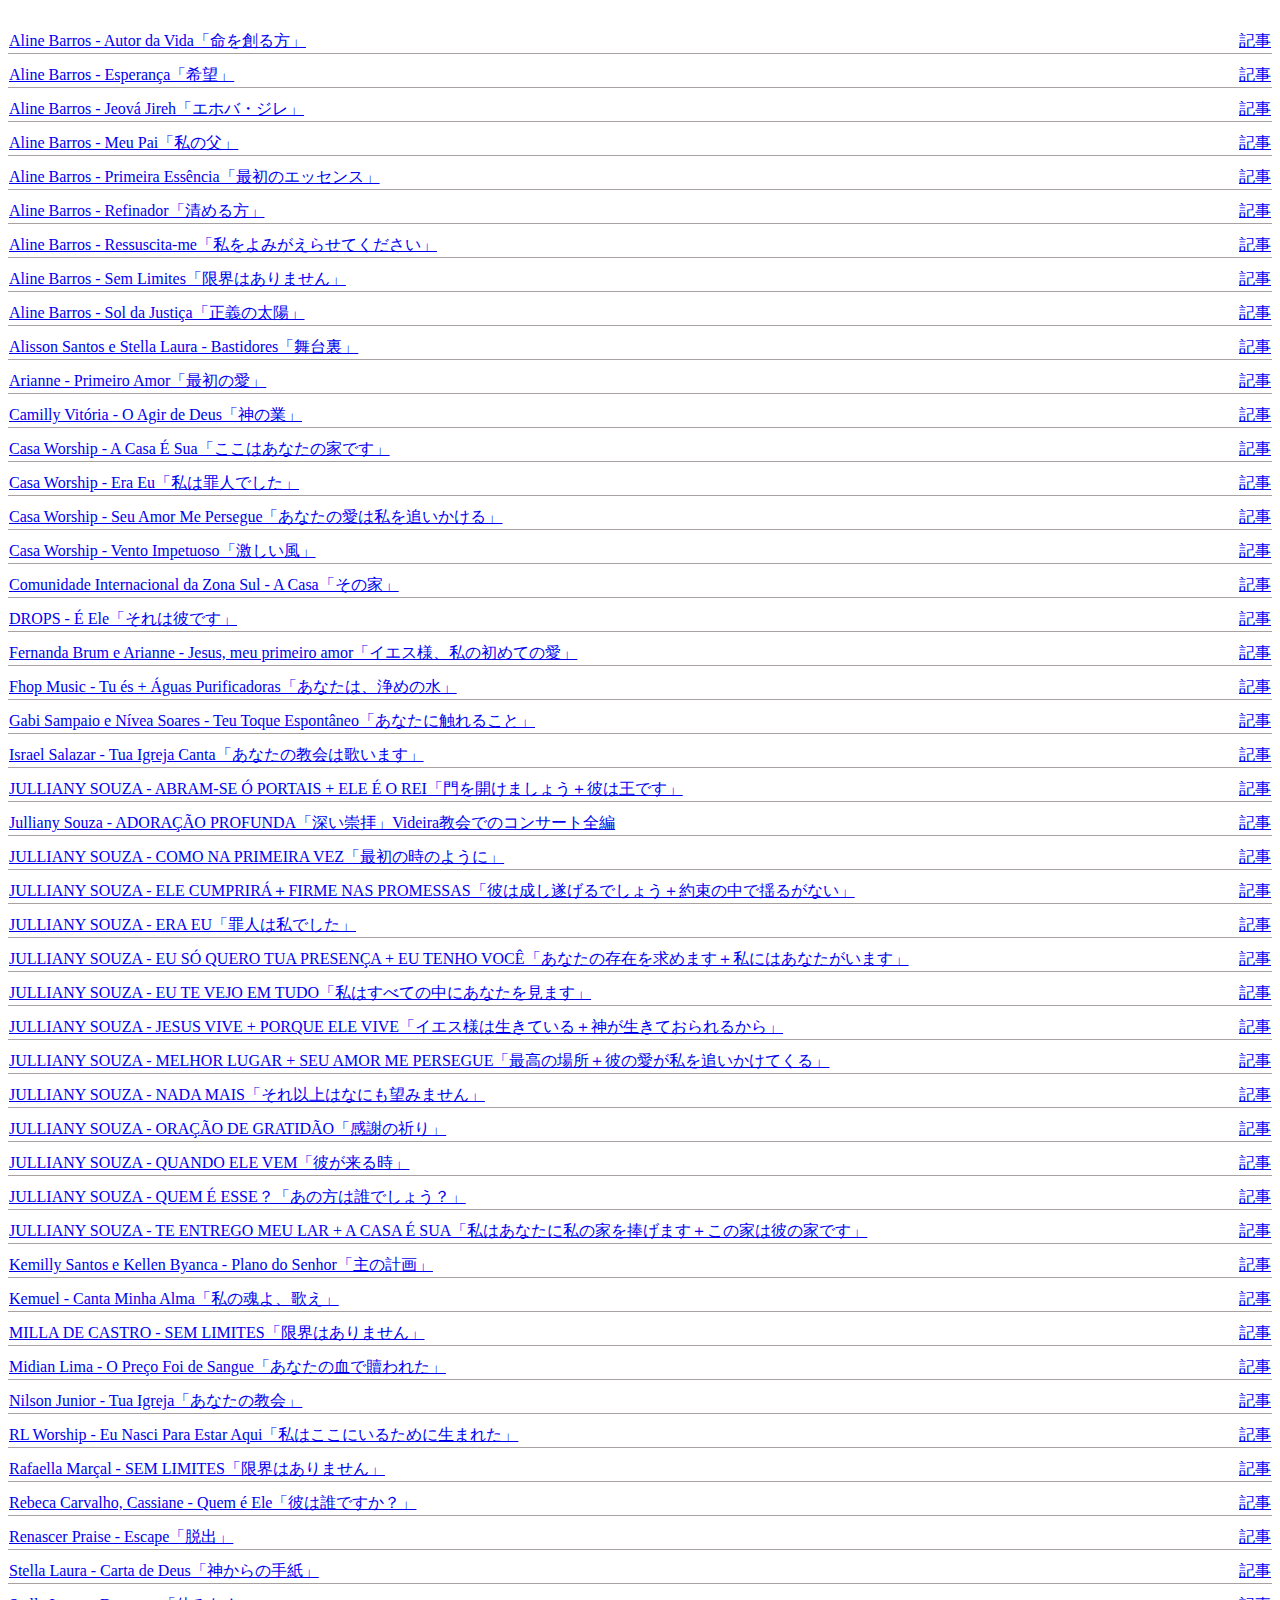
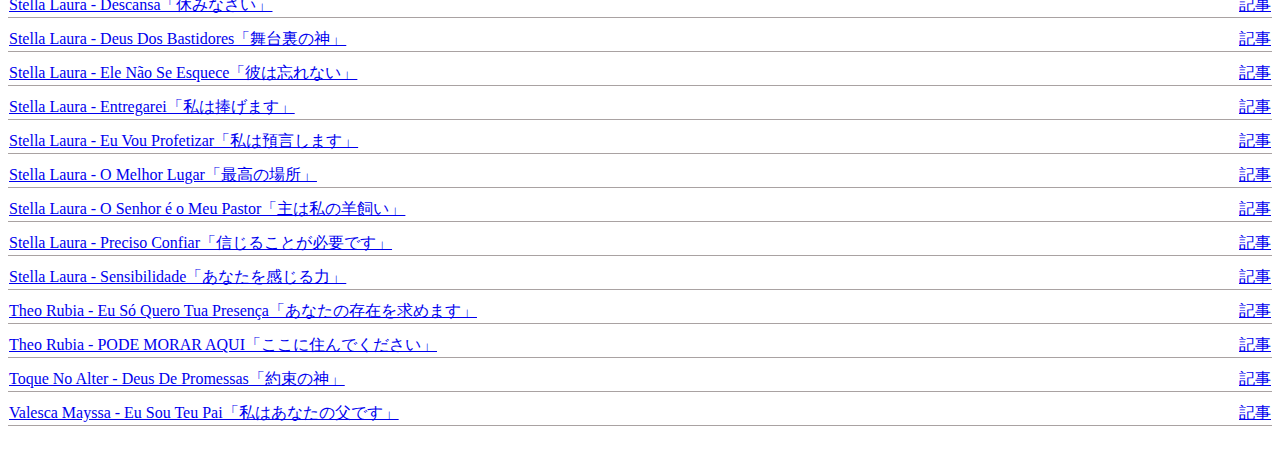
<file: index.html>
<html>
    <head>
        <meta charset="utf-8" />
        <title>動画リスト＠github</title>
        <style type="text/css">
            /* linklist */
            table.linklist {
                border-spacing: 0px 10px;
                /*border-collapse: collapse;*/
                width: 100%;
                margin: 20px auto;
                margin-top: 20px;
            }

            table.linklist td {
                border-bottom: 1px solid #a9a2a2;
            }

            table.linklist td.playerlink {
                text-align: left;
            }

            table.linklist td.postlink {
                width: 20%;
                text-align: right;
            }
        </style>
    </head>
    <body>
        <table class="linklist">
            <tr>
                <td class="playerlink">
                    <a
                        href="https://tripod31.github.io/youtube-player-iframe/player.html?v=4DFBOuQQi1s"
                        target="_blank"
                        >Aline Barros - Autor da Vida「命を創る方」</a
                    >
                </td>
                <td class="postlink">
                    <a
                        href="https://brasil-gospel2japanese.blogspot.com/2025/05/aline-barros-autor-da-vida.html"
                        target="_blank"
                        >記事</a
                    >
                </td>
            </tr>
            <tr>
                <td class="playerlink">
                    <a
                        href="https://tripod31.github.io/youtube-player-iframe/player.html?v=qw9RStN0Iro"
                        target="_blank"
                        >Aline Barros - Esperança「希望」</a
                    >
                </td>
                <td class="postlink">
                    <a
                        href="https://brasil-gospel2japanese.blogspot.com/2025/04/aline-barros-esperanca.html"
                        target="_blank"
                        >記事</a
                    >
                </td>
            </tr>
            <tr>
                <td class="playerlink">
                    <a
                        href="https://tripod31.github.io/youtube-player-iframe/player.html?v=YyFd_dXy494"
                        target="_blank"
                        >Aline Barros - Jeová Jireh「エホバ・ジレ」</a
                    >
                </td>
                <td class="postlink">
                    <a
                        href="https://brasil-gospel2japanese.blogspot.com/2025/04/aline-barros-jeova-jireh.html"
                        target="_blank"
                        >記事</a
                    >
                </td>
            </tr>
            <tr>
                <td class="playerlink">
                    <a
                        href="https://tripod31.github.io/youtube-player-iframe/player.html?v=bylMaKTO51A"
                        target="_blank"
                        >Aline Barros - Meu Pai「私の父」</a
                    >
                </td>
                <td class="postlink">
                    <a
                        href="https://brasil-gospel2japanese.blogspot.com/2025/08/aline-barros-meu-pai.html"
                        target="_blank"
                        >記事</a
                    >
                </td>
            </tr>
            <tr>
                <td class="playerlink">
                    <a
                        href="https://tripod31.github.io/youtube-player-iframe/player.html?v=HN55iqXQtiQ"
                        target="_blank"
                        >Aline Barros - Primeira Essência「最初のエッセンス」</a
                    >
                </td>
                <td class="postlink">
                    <a
                        href="https://brasil-gospel2japanese.blogspot.com/2025/06/aline-barros-primeira-essencia.html"
                        target="_blank"
                        >記事</a
                    >
                </td>
            </tr>
            <tr>
                <td class="playerlink">
                    <a
                        href="https://tripod31.github.io/youtube-player-iframe/player.html?v=bRXewJTLdFU"
                        target="_blank"
                        >Aline Barros - Refinador「清める方」</a
                    >
                </td>
                <td class="postlink">
                    <a
                        href="https://brasil-gospel2japanese.blogspot.com/2025/05/aline-barros-refinador.html"
                        target="_blank"
                        >記事</a
                    >
                </td>
            </tr>
            <tr>
                <td class="playerlink">
                    <a
                        href="https://tripod31.github.io/youtube-player-iframe/player.html?v=1vUXTdlwhK8"
                        target="_blank"
                        >Aline Barros -
                        Ressuscita-me「私をよみがえらせてください」</a
                    >
                </td>
                <td class="postlink">
                    <a
                        href="https://brasil-gospel2japanese.blogspot.com/2025/04/aline-barros-ressuscita-me.html"
                        target="_blank"
                        >記事</a
                    >
                </td>
            </tr>
            <tr>
                <td class="playerlink">
                    <a
                        href="https://tripod31.github.io/youtube-player-iframe/player.html?v=-MzDftKGpX4"
                        target="_blank"
                        >Aline Barros - Sem Limites「限界はありません」</a
                    >
                </td>
                <td class="postlink">
                    <a
                        href="https://brasil-gospel2japanese.blogspot.com/2025/06/aline-barros-sem-limites.html"
                        target="_blank"
                        >記事</a
                    >
                </td>
            </tr>
            <tr>
                <td class="playerlink">
                    <a
                        href="https://tripod31.github.io/youtube-player-iframe/player.html?v=foNer9MHTNA"
                        target="_blank"
                        >Aline Barros - Sol da Justiça「正義の太陽」</a
                    >
                </td>
                <td class="postlink">
                    <a
                        href="https://brasil-gospel2japanese.blogspot.com/2025/03/aline-barros-sol-da-justica.html"
                        target="_blank"
                        >記事</a
                    >
                </td>
            </tr>
            <tr>
                <td class="playerlink">
                    <a
                        href="https://tripod31.github.io/youtube-player-iframe/player.html?v=cEz0BfQJFOI"
                        target="_blank"
                        >Alisson Santos e Stella Laura - Bastidores「舞台裏」</a
                    >
                </td>
                <td class="postlink">
                    <a
                        href="https://brasil-gospel2japanese.blogspot.com/2025/03/alisson-santos-e-stella-laura-bastidores.html"
                        target="_blank"
                        >記事</a
                    >
                </td>
            </tr>
            <tr>
                <td class="playerlink">
                    <a
                        href="https://tripod31.github.io/youtube-player-iframe/player.html?v=J1bF1eXhvUE"
                        target="_blank"
                        >Arianne - Primeiro Amor「最初の愛」</a
                    >
                </td>
                <td class="postlink">
                    <a
                        href="https://brasil-gospel2japanese.blogspot.com/2025/04/arianne-primeiro-amor.html"
                        target="_blank"
                        >記事</a
                    >
                </td>
            </tr>
            <tr>
                <td class="playerlink">
                    <a
                        href="https://tripod31.github.io/youtube-player-iframe/player.html?v=cXQ02PIx2-A"
                        target="_blank"
                        >Camilly Vitória - O Agir de Deus「神の業」</a
                    >
                </td>
                <td class="postlink">
                    <a
                        href="https://brasil-gospel2japanese.blogspot.com/2025/05/camilly-vitoria-o-agir-de-deus.html"
                        target="_blank"
                        >記事</a
                    >
                </td>
            </tr>
            <tr>
                <td class="playerlink">
                    <a
                        href="https://tripod31.github.io/youtube-player-iframe/player.html?v=5QHF5OQeFOs"
                        target="_blank"
                        >Casa Worship - A Casa É Sua「ここはあなたの家です」</a
                    >
                </td>
                <td class="postlink">
                    <a
                        href="https://brasil-gospel2japanese.blogspot.com/2025/03/a-casa-e-sua-casa-worship.html"
                        target="_blank"
                        >記事</a
                    >
                </td>
            </tr>
            <tr>
                <td class="playerlink">
                    <a
                        href="https://tripod31.github.io/youtube-player-iframe/player.html?v=UsVFERf_5K0"
                        target="_blank"
                        >Casa Worship - Era Eu「私は罪人でした」</a
                    >
                </td>
                <td class="postlink">
                    <a
                        href="https://brasil-gospel2japanese.blogspot.com/2025/03/era-eu-casa-worship.html"
                        target="_blank"
                        >記事</a
                    >
                </td>
            </tr>
            <tr>
                <td class="playerlink">
                    <a
                        href="https://tripod31.github.io/youtube-player-iframe/player.html?v=yJl-kZmONY8"
                        target="_blank"
                        >Casa Worship - Seu Amor Me
                        Persegue「あなたの愛は私を追いかける」</a
                    >
                </td>
                <td class="postlink">
                    <a
                        href="https://brasil-gospel2japanese.blogspot.com/2025/03/seu-amor-me-persegue-casa-worship.html"
                        target="_blank"
                        >記事</a
                    >
                </td>
            </tr>
            <tr>
                <td class="playerlink">
                    <a
                        href="https://tripod31.github.io/youtube-player-iframe/player.html?v=p8vHkE6frZI"
                        target="_blank"
                        >Casa Worship - Vento Impetuoso「激しい風」</a
                    >
                </td>
                <td class="postlink">
                    <a
                        href="https://brasil-gospel2japanese.blogspot.com/2025/04/vento-impetuoso-casa-worship.html"
                        target="_blank"
                        >記事</a
                    >
                </td>
            </tr>
            <tr>
                <td class="playerlink">
                    <a
                        href="https://tripod31.github.io/youtube-player-iframe/player.html?v=w9uYwPKnmv0"
                        target="_blank"
                        >Comunidade Internacional da Zona Sul - A
                        Casa「その家」</a
                    >
                </td>
                <td class="postlink">
                    <a
                        href="https://brasil-gospel2japanese.blogspot.com/2025/05/comunidade-internacional-da-zona-sul.html"
                        target="_blank"
                        >記事</a
                    >
                </td>
            </tr>
            <tr>
                <td class="playerlink">
                    <a
                        href="https://tripod31.github.io/youtube-player-iframe/player.html?v=L3b2gRB7YVc"
                        target="_blank"
                        >DROPS - É Ele「それは彼です」</a
                    >
                </td>
                <td class="postlink">
                    <a
                        href="https://brasil-gospel2japanese.blogspot.com/2025/03/e-ele-drops.html"
                        target="_blank"
                        >記事</a
                    >
                </td>
            </tr>
            <tr>
                <td class="playerlink">
                    <a
                        href="https://tripod31.github.io/youtube-player-iframe/player.html?v=DZmmG-eoQiE"
                        target="_blank"
                        >Fernanda Brum e Arianne - Jesus, meu primeiro
                        amor「イエス様、私の初めての愛」</a
                    >
                </td>
                <td class="postlink">
                    <a
                        href="https://brasil-gospel2japanese.blogspot.com/2025/05/fernanda-brum-e-arianne-jesus-meu.html"
                        target="_blank"
                        >記事</a
                    >
                </td>
            </tr>
            <tr>
                <td class="playerlink">
                    <a
                        href="https://tripod31.github.io/youtube-player-iframe/player.html?v=YXnQ02HYB1w"
                        target="_blank"
                        >Fhop Music - Tu és + Águas
                        Purificadoras「あなたは、浄めの水」</a
                    >
                </td>
                <td class="postlink">
                    <a
                        href="https://brasil-gospel2japanese.blogspot.com/2025/05/fhop-music-tu-es-aguas-purificadoras.html"
                        target="_blank"
                        >記事</a
                    >
                </td>
            </tr>
            <tr>
                <td class="playerlink">
                    <a
                        href="https://tripod31.github.io/youtube-player-iframe/player.html?v=i1Tz2jny2mw"
                        target="_blank"
                        >Gabi Sampaio e Nívea Soares - Teu Toque
                        Espontâneo「あなたに触れること」</a
                    >
                </td>
                <td class="postlink">
                    <a
                        href="https://brasil-gospel2japanese.blogspot.com/2025/05/gabi-sampaio-e-nivea-soares-teu-toque.html"
                        target="_blank"
                        >記事</a
                    >
                </td>
            </tr>
            <tr>
                <td class="playerlink">
                    <a
                        href="https://tripod31.github.io/youtube-player-iframe/player.html?v=aWxHH2qtnyY"
                        target="_blank"
                        >Israel Salazar - Tua Igreja
                        Canta「あなたの教会は歌います」</a
                    >
                </td>
                <td class="postlink">
                    <a
                        href="https://brasil-gospel2japanese.blogspot.com/2025/03/israel-salazar-tua-igreja-canta.html"
                        target="_blank"
                        >記事</a
                    >
                </td>
            </tr>
            <tr>
                <td class="playerlink">
                    <a
                        href="https://tripod31.github.io/youtube-player-iframe/player.html?v=VByBZ0ElZ4s"
                        target="_blank"
                        >JULLIANY SOUZA - ABRAM-SE Ó PORTAIS + ELE É O
                        REI「門を開けましょう＋彼は王です」</a
                    >
                </td>
                <td class="postlink">
                    <a
                        href="https://brasil-gospel2japanese.blogspot.com/2025/04/julliany-souza-abram-se-o-portais-ele-e.html"
                        target="_blank"
                        >記事</a
                    >
                </td>
            </tr>
            <tr>
                <td class="playerlink">
                    <a
                        href="https://tripod31.github.io/youtube-player-iframe/player.html?v=Xm4gIF9qp_U"
                        target="_blank"
                        >Julliany Souza - ADORAÇÃO
                        PROFUNDA「深い崇拝」Videira教会でのコンサート全編</a
                    >
                </td>
                <td class="postlink">
                    <a
                        href="https://brasil-gospel2japanese.blogspot.com/2025/04/julliany-souza-adoracao-profundavideira.html"
                        target="_blank"
                        >記事</a
                    >
                </td>
            </tr>
            <tr>
                <td class="playerlink">
                    <a
                        href="https://tripod31.github.io/youtube-player-iframe/player.html?v=bBziIwbslKc"
                        target="_blank"
                        >JULLIANY SOUZA - COMO NA PRIMEIRA
                        VEZ「最初の時のように」</a
                    >
                </td>
                <td class="postlink">
                    <a
                        href="https://brasil-gospel2japanese.blogspot.com/2025/03/julliany-souza-como-na-primeira-vez.html"
                        target="_blank"
                        >記事</a
                    >
                </td>
            </tr>
            <tr>
                <td class="playerlink">
                    <a
                        href="https://tripod31.github.io/youtube-player-iframe/player.html?v=OBoIfiHaxXc"
                        target="_blank"
                        >JULLIANY SOUZA - ELE CUMPRIRÁ＋FIRME NAS
                        PROMESSAS「彼は成し遂げるでしょう＋約束の中で揺るがない」</a
                    >
                </td>
                <td class="postlink">
                    <a
                        href="https://brasil-gospel2japanese.blogspot.com/2025/04/julliany-souza-ele-cumprirafirme-nas.html"
                        target="_blank"
                        >記事</a
                    >
                </td>
            </tr>
            <tr>
                <td class="playerlink">
                    <a
                        href="https://tripod31.github.io/youtube-player-iframe/player.html?v=0M_DUurNWXs"
                        target="_blank"
                        >JULLIANY SOUZA - ERA EU「罪人は私でした」</a
                    >
                </td>
                <td class="postlink">
                    <a
                        href="https://brasil-gospel2japanese.blogspot.com/2025/04/julliany-souza-era-eu.html"
                        target="_blank"
                        >記事</a
                    >
                </td>
            </tr>
            <tr>
                <td class="playerlink">
                    <a
                        href="https://tripod31.github.io/youtube-player-iframe/player.html?v=WzKuturkfjc"
                        target="_blank"
                        >JULLIANY SOUZA - EU SÓ QUERO TUA PRESENÇA + EU TENHO
                        VOCÊ「あなたの存在を求めます＋私にはあなたがいます」</a
                    >
                </td>
                <td class="postlink">
                    <a
                        href="https://brasil-gospel2japanese.blogspot.com/2025/03/julliany-souza-eu-so-quero-tua-presenca.html"
                        target="_blank"
                        >記事</a
                    >
                </td>
            </tr>
            <tr>
                <td class="playerlink">
                    <a
                        href="https://tripod31.github.io/youtube-player-iframe/player.html?v=FeNX1GkfMi0"
                        target="_blank"
                        >JULLIANY SOUZA - EU TE VEJO EM
                        TUDO「私はすべての中にあなたを見ます」</a
                    >
                </td>
                <td class="postlink">
                    <a
                        href="https://brasil-gospel2japanese.blogspot.com/2025/04/julliany-souza-eu-te-vejo-em-tudo.html"
                        target="_blank"
                        >記事</a
                    >
                </td>
            </tr>
            <tr>
                <td class="playerlink">
                    <a
                        href="https://tripod31.github.io/youtube-player-iframe/player.html?v=9gRP3GJBIyU"
                        target="_blank"
                        >JULLIANY SOUZA - JESUS VIVE + PORQUE ELE
                        VIVE「イエス様は生きている＋神が生きておられるから」</a
                    >
                </td>
                <td class="postlink">
                    <a
                        href="https://brasil-gospel2japanese.blogspot.com/2025/03/julliany-souza-jesus-vive-porque-ele.html"
                        target="_blank"
                        >記事</a
                    >
                </td>
            </tr>
            <tr>
                <td class="playerlink">
                    <a
                        href="https://tripod31.github.io/youtube-player-iframe/player.html?v=fFeKrOPfdHo"
                        target="_blank"
                        >JULLIANY SOUZA - MELHOR LUGAR + SEU AMOR ME
                        PERSEGUE「最高の場所＋彼の愛が私を追いかけてくる」</a
                    >
                </td>
                <td class="postlink">
                    <a
                        href="https://brasil-gospel2japanese.blogspot.com/2025/03/julliany-souza-melhor-lugar-seu-amor-me.html"
                        target="_blank"
                        >記事</a
                    >
                </td>
            </tr>
            <tr>
                <td class="playerlink">
                    <a
                        href="https://tripod31.github.io/youtube-player-iframe/player.html?v=pXX8cT-I24E"
                        target="_blank"
                        >JULLIANY SOUZA - NADA
                        MAIS「それ以上はなにも望みません」</a
                    >
                </td>
                <td class="postlink">
                    <a
                        href="https://brasil-gospel2japanese.blogspot.com/2025/03/julliany-souza-nada-mais.html"
                        target="_blank"
                        >記事</a
                    >
                </td>
            </tr>
            <tr>
                <td class="playerlink">
                    <a
                        href="https://tripod31.github.io/youtube-player-iframe/player.html?v=K36s_qGfciU"
                        target="_blank"
                        >JULLIANY SOUZA - ORAÇÃO DE GRATIDÃO「感謝の祈り」</a
                    >
                </td>
                <td class="postlink">
                    <a
                        href="https://brasil-gospel2japanese.blogspot.com/2025/04/julliany-souza-oracao-de-gratidao.html"
                        target="_blank"
                        >記事</a
                    >
                </td>
            </tr>
            <tr>
                <td class="playerlink">
                    <a
                        href="https://tripod31.github.io/youtube-player-iframe/player.html?v=MT3AP7_km8s"
                        target="_blank"
                        >JULLIANY SOUZA - QUANDO ELE VEM「彼が来る時」</a
                    >
                </td>
                <td class="postlink">
                    <a
                        href="https://brasil-gospel2japanese.blogspot.com/2025/04/julliany-souza-quando-ele-vem.html"
                        target="_blank"
                        >記事</a
                    >
                </td>
            </tr>
            <tr>
                <td class="playerlink">
                    <a
                        href="https://tripod31.github.io/youtube-player-iframe/player.html?v=0ZF5em0MTwY"
                        target="_blank"
                        >JULLIANY SOUZA - QUEM É
                        ESSE？「あの方は誰でしょう？」</a
                    >
                </td>
                <td class="postlink">
                    <a
                        href="https://brasil-gospel2japanese.blogspot.com/2025/03/julliany-souza-quem-e-esse.html"
                        target="_blank"
                        >記事</a
                    >
                </td>
            </tr>
            <tr>
                <td class="playerlink">
                    <a
                        href="https://tripod31.github.io/youtube-player-iframe/player.html?v=bRr09H3cMA0"
                        target="_blank"
                        >JULLIANY SOUZA - TE ENTREGO MEU LAR + A CASA É
                        SUA「私はあなたに私の家を捧げます＋この家は彼の家です」</a
                    >
                </td>
                <td class="postlink">
                    <a
                        href="https://brasil-gospel2japanese.blogspot.com/2025/04/julliany-souza-te-entrego-meu-lar-casa.html"
                        target="_blank"
                        >記事</a
                    >
                </td>
            </tr>
            <tr>
                <td class="playerlink">
                    <a
                        href="https://tripod31.github.io/youtube-player-iframe/player.html?v=DQVV4EXJaYM"
                        target="_blank"
                        >Kemilly Santos e Kellen Byanca - Plano do
                        Senhor「主の計画」</a
                    >
                </td>
                <td class="postlink">
                    <a
                        href="https://brasil-gospel2japanese.blogspot.com/2025/04/kemilly-santos-e-kellen-byanca-plano-do.html"
                        target="_blank"
                        >記事</a
                    >
                </td>
            </tr>
            <tr>
                <td class="playerlink">
                    <a
                        href="https://tripod31.github.io/youtube-player-iframe/player.html?v=vbLJZe53VJE"
                        target="_blank"
                        >Kemuel - Canta Minha Alma「私の魂よ、歌え」</a
                    >
                </td>
                <td class="postlink">
                    <a
                        href="https://brasil-gospel2japanese.blogspot.com/2025/05/kemuel-canta-minha-alma.html"
                        target="_blank"
                        >記事</a
                    >
                </td>
            </tr>
            <tr>
                <td class="playerlink">
                    <a
                        href="https://tripod31.github.io/youtube-player-iframe/player.html?v=HR4GAmKOKQY"
                        target="_blank"
                        >MILLA DE CASTRO - SEM LIMITES「限界はありません」</a
                    >
                </td>
                <td class="postlink">
                    <a
                        href="https://brasil-gospel2japanese.blogspot.com/2025/06/milla-de-castro-sem-limites.html"
                        target="_blank"
                        >記事</a
                    >
                </td>
            </tr>
            <tr>
                <td class="playerlink">
                    <a
                        href="https://tripod31.github.io/youtube-player-iframe/player.html?v=3OW6P64WVHc"
                        target="_blank"
                        >Midian Lima - O Preço Foi de
                        Sangue「あなたの血で贖われた」</a
                    >
                </td>
                <td class="postlink">
                    <a
                        href="https://brasil-gospel2japanese.blogspot.com/2025/03/midian-lima-o-preco-foi-de-sangue.html"
                        target="_blank"
                        >記事</a
                    >
                </td>
            </tr>
            <tr>
                <td class="playerlink">
                    <a
                        href="https://tripod31.github.io/youtube-player-iframe/player.html?v=SOAgEtVs8nQ"
                        target="_blank"
                        >Nilson Junior - Tua Igreja「あなたの教会」</a
                    >
                </td>
                <td class="postlink">
                    <a
                        href="https://brasil-gospel2japanese.blogspot.com/2025/03/tua-igreja-nilson-junior.html"
                        target="_blank"
                        >記事</a
                    >
                </td>
            </tr>
            <tr>
                <td class="playerlink">
                    <a
                        href="https://tripod31.github.io/youtube-player-iframe/player.html?v=0x3J92-seyw"
                        target="_blank"
                        >RL Worship - Eu Nasci Para Estar
                        Aqui「私はここにいるために生まれた」</a
                    >
                </td>
                <td class="postlink">
                    <a
                        href="https://brasil-gospel2japanese.blogspot.com/2025/06/rl-worship-eu-nasci-para-estar-aqui.html"
                        target="_blank"
                        >記事</a
                    >
                </td>
            </tr>
            <tr>
                <td class="playerlink">
                    <a
                        href="https://tripod31.github.io/youtube-player-iframe/player.html?v=WVo_LcoT_h4"
                        target="_blank"
                        >Rafaella Marçal - SEM LIMITES「限界はありません」</a
                    >
                </td>
                <td class="postlink">
                    <a
                        href="https://brasil-gospel2japanese.blogspot.com/2025/06/sem-limites-rafaella-marcal.html"
                        target="_blank"
                        >記事</a
                    >
                </td>
            </tr>
            <tr>
                <td class="playerlink">
                    <a
                        href="https://tripod31.github.io/youtube-player-iframe/player.html?v=4dUVA8Ss5Mc"
                        target="_blank"
                        >Rebeca Carvalho, Cassiane - Quem é
                        Ele「彼は誰ですか？」</a
                    >
                </td>
                <td class="postlink">
                    <a
                        href="https://brasil-gospel2japanese.blogspot.com/2025/06/rebeca-carvalho-cassiane-quem-e-ele.html"
                        target="_blank"
                        >記事</a
                    >
                </td>
            </tr>
            <tr>
                <td class="playerlink">
                    <a
                        href="https://tripod31.github.io/youtube-player-iframe/player.html?v=vM2A2XEm9TE"
                        target="_blank"
                        >Renascer Praise - Escape「脱出」</a
                    >
                </td>
                <td class="postlink">
                    <a
                        href="https://brasil-gospel2japanese.blogspot.com/2025/10/renascer-praise-escape.html"
                        target="_blank"
                        >記事</a
                    >
                </td>
            </tr>
            <tr>
                <td class="playerlink">
                    <a
                        href="https://tripod31.github.io/youtube-player-iframe/player.html?v=TBX8d_7M4_A"
                        target="_blank"
                        >Stella Laura - Carta de Deus「神からの手紙」</a
                    >
                </td>
                <td class="postlink">
                    <a
                        href="https://brasil-gospel2japanese.blogspot.com/2025/03/stella-laura-carta-de-deus.html"
                        target="_blank"
                        >記事</a
                    >
                </td>
            </tr>
            <tr>
                <td class="playerlink">
                    <a
                        href="https://tripod31.github.io/youtube-player-iframe/player.html?v=IZrgzeKsN0I"
                        target="_blank"
                        >Stella Laura - Descansa「休みなさい」</a
                    >
                </td>
                <td class="postlink">
                    <a
                        href="https://brasil-gospel2japanese.blogspot.com/2025/03/stella-laura-descansa.html"
                        target="_blank"
                        >記事</a
                    >
                </td>
            </tr>
            <tr>
                <td class="playerlink">
                    <a
                        href="https://tripod31.github.io/youtube-player-iframe/player.html?v=BS2B1L-cDN8"
                        target="_blank"
                        >Stella Laura - Deus Dos Bastidores「舞台裏の神」</a
                    >
                </td>
                <td class="postlink">
                    <a
                        href="https://brasil-gospel2japanese.blogspot.com/2025/03/stella-laura-deus-dos-bastidores.html"
                        target="_blank"
                        >記事</a
                    >
                </td>
            </tr>
            <tr>
                <td class="playerlink">
                    <a
                        href="https://tripod31.github.io/youtube-player-iframe/player.html?v=QVYfb1PwWUA"
                        target="_blank"
                        >Stella Laura - Ele Não Se Esquece「彼は忘れない」</a
                    >
                </td>
                <td class="postlink">
                    <a
                        href="https://brasil-gospel2japanese.blogspot.com/2025/03/stella-laura-ele-nao-se-esquece.html"
                        target="_blank"
                        >記事</a
                    >
                </td>
            </tr>
            <tr>
                <td class="playerlink">
                    <a
                        href="https://tripod31.github.io/youtube-player-iframe/player.html?v=Eh293snr43Y"
                        target="_blank"
                        >Stella Laura - Entregarei「私は捧げます」</a
                    >
                </td>
                <td class="postlink">
                    <a
                        href="https://brasil-gospel2japanese.blogspot.com/2025/03/stella-laura-entregarei.html"
                        target="_blank"
                        >記事</a
                    >
                </td>
            </tr>
            <tr>
                <td class="playerlink">
                    <a
                        href="https://tripod31.github.io/youtube-player-iframe/player.html?v=qEGi78KY7Ns"
                        target="_blank"
                        >Stella Laura - Eu Vou Profetizar「私は預言します」</a
                    >
                </td>
                <td class="postlink">
                    <a
                        href="https://brasil-gospel2japanese.blogspot.com/2025/04/stella-laura-eu-vou-profetizar.html"
                        target="_blank"
                        >記事</a
                    >
                </td>
            </tr>
            <tr>
                <td class="playerlink">
                    <a
                        href="https://tripod31.github.io/youtube-player-iframe/player.html?v=-wE0AquUHVE"
                        target="_blank"
                        >Stella Laura - O Melhor Lugar「最高の場所」</a
                    >
                </td>
                <td class="postlink">
                    <a
                        href="https://brasil-gospel2japanese.blogspot.com/2025/04/stella-laura-o-melhor-lugar.html"
                        target="_blank"
                        >記事</a
                    >
                </td>
            </tr>
            <tr>
                <td class="playerlink">
                    <a
                        href="https://tripod31.github.io/youtube-player-iframe/player.html?v=WTen9x3j6Sw"
                        target="_blank"
                        >Stella Laura - O Senhor é o Meu
                        Pastor「主は私の羊飼い」</a
                    >
                </td>
                <td class="postlink">
                    <a
                        href="https://brasil-gospel2japanese.blogspot.com/2025/03/stella-laura-o-senhor-e-o-meu-pastor.html"
                        target="_blank"
                        >記事</a
                    >
                </td>
            </tr>
            <tr>
                <td class="playerlink">
                    <a
                        href="https://tripod31.github.io/youtube-player-iframe/player.html?v=rksJtCpuQDc"
                        target="_blank"
                        >Stella Laura - Preciso
                        Confiar「信じることが必要です」</a
                    >
                </td>
                <td class="postlink">
                    <a
                        href="https://brasil-gospel2japanese.blogspot.com/2025/03/stella-laura-preciso-confiar.html"
                        target="_blank"
                        >記事</a
                    >
                </td>
            </tr>
            <tr>
                <td class="playerlink">
                    <a
                        href="https://tripod31.github.io/youtube-player-iframe/player.html?v=C07mz71D0WM"
                        target="_blank"
                        >Stella Laura - Sensibilidade「あなたを感じる力」</a
                    >
                </td>
                <td class="postlink">
                    <a
                        href="https://brasil-gospel2japanese.blogspot.com/2025/04/stella-laura-sensibilidade.html"
                        target="_blank"
                        >記事</a
                    >
                </td>
            </tr>
            <tr>
                <td class="playerlink">
                    <a
                        href="https://tripod31.github.io/youtube-player-iframe/player.html?v=o4AGQdUujss"
                        target="_blank"
                        >Theo Rubia - Eu Só Quero Tua
                        Presença「あなたの存在を求めます」</a
                    >
                </td>
                <td class="postlink">
                    <a
                        href="https://brasil-gospel2japanese.blogspot.com/2025/03/eu-so-quero-tua-presenca-theo-rubia.html"
                        target="_blank"
                        >記事</a
                    >
                </td>
            </tr>
            <tr>
                <td class="playerlink">
                    <a
                        href="https://tripod31.github.io/youtube-player-iframe/player.html?v=n0fDvJAyrQ8"
                        target="_blank"
                        >Theo Rubia - PODE MORAR AQUI「ここに住んでください」</a
                    >
                </td>
                <td class="postlink">
                    <a
                        href="https://brasil-gospel2japanese.blogspot.com/2025/03/pode-morar-aqui-theo-rubia.html"
                        target="_blank"
                        >記事</a
                    >
                </td>
            </tr>
            <tr>
                <td class="playerlink">
                    <a
                        href="https://tripod31.github.io/youtube-player-iframe/player.html?v=5jYXR__r4hI"
                        target="_blank"
                        >Toque No Alter - Deus De Promessas「約束の神」</a
                    >
                </td>
                <td class="postlink">
                    <a
                        href="https://brasil-gospel2japanese.blogspot.com/2025/03/toque-no-alter-deus-de-promessas.html"
                        target="_blank"
                        >記事</a
                    >
                </td>
            </tr>
            <tr>
                <td class="playerlink">
                    <a
                        href="https://tripod31.github.io/youtube-player-iframe/player.html?v=kNJPalON82E"
                        target="_blank"
                        >Valesca Mayssa - Eu Sou Teu
                        Pai「私はあなたの父です」</a
                    >
                </td>
                <td class="postlink">
                    <a
                        href="https://brasil-gospel2japanese.blogspot.com/2025/05/valesca-mayssa-eu-sou-teu-pai.html"
                        target="_blank"
                        >記事</a
                    >
                </td>
            </tr>
        </table>
    </body>
</html>
</file>
